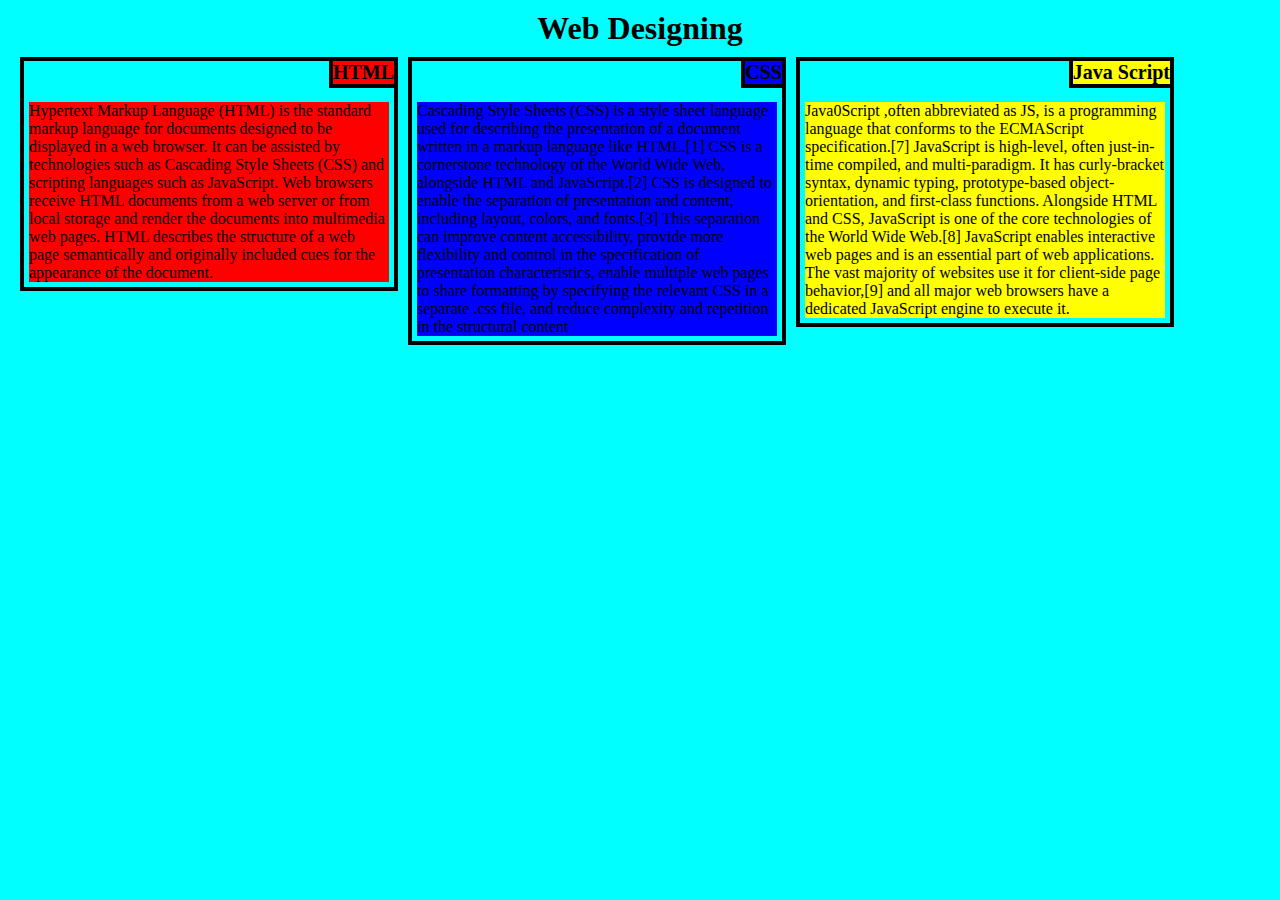
<file: module2-solution/index.html>
<!DOCTYPE html>
<html>
<head>
	<meta charset="utf-8">
	<meta http-equiv="X-UA-compatible" content="IE=edge">
	<meta name="viewport" content="width= device-width,initial-scale=1">
	<link rel="stylesheet"  href="css.css">
	<title>my first project</title>
</head>

<body>

	<h1>Web Designing</h1>
	
	<div class="row">


<div class="col-lg-3  col-md-2  col-sm-12">
	<h2 class="heading1">HTML</h2>
	<br>
	<br>
	<p class="heading1">Hypertext Markup Language (HTML) is the standard markup language for documents designed to be displayed in a web browser. It can be assisted by technologies such as Cascading Style Sheets (CSS) and scripting languages such as JavaScript.

Web browsers receive HTML documents from a web server or from local storage and render the documents into multimedia web pages. HTML describes the structure of a web page semantically and originally included cues for the appearance of the document.</p>

</div>

<div class="col-lg-3  col-md-2  col-sm-12">
	<h2 class="heading2">CSS</h2>
	<br>
	<br>
	<p class="heading2">Cascading Style Sheets (CSS) is a style sheet language used for describing the presentation of a document written in a markup language like HTML.[1] CSS is a cornerstone technology of the World Wide Web, alongside HTML and JavaScript.[2]

CSS is designed to enable the separation of presentation and content, including layout, colors, and fonts.[3] This separation can improve content accessibility, provide more flexibility and control in the specification of presentation characteristics, enable multiple web pages to share formatting by specifying the relevant CSS in a separate .css file, and reduce complexity and repetition in the structural content</p>

</div>

<div class="col-lg-3  col-md-12  col-sm-12">
	<h2 class="heading3">Java Script</h2>
	<br>
	<br>
	<p class="heading3">Java0Script ,often abbreviated as JS, is a programming language that conforms to the ECMAScript specification.[7] JavaScript is high-level, often just-in-time compiled, and multi-paradigm. It has curly-bracket syntax, dynamic typing, prototype-based object-orientation, and first-class functions.

Alongside HTML and CSS, JavaScript is one of the core technologies of the World Wide Web.[8] JavaScript enables interactive web pages and is an essential part of web applications. The vast majority of websites use it for client-side page behavior,[9] and all major web browsers have a dedicated JavaScript engine to execute it.</p>

</div>


</div>

</body>
</html>
</file>
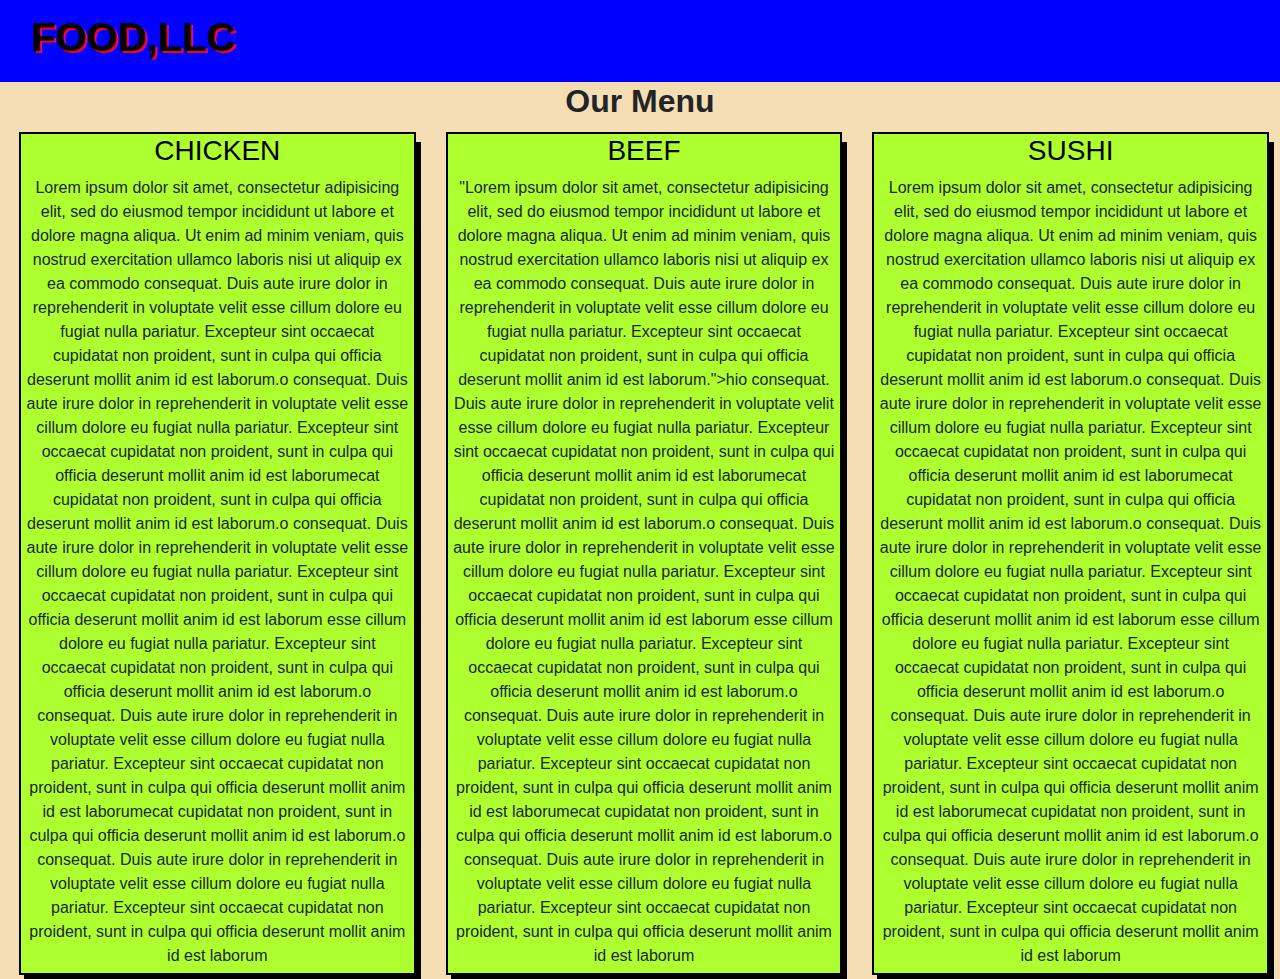
<file: module3-assignment/index.html>
<!DOCTYPE html>
<html>
<head>
	<meta charset="utf-8">
	<meta name="viewport" content="width=device-width", initial-scale=1 shrink-to-fit=no>
	<title>my hotel</title>

	<link rel="stylesheet" href="https://maxcdn.bootstrapcdn.com/bootstrap/4.0.0/css/bootstrap.min.css" integrity="sha384-Gn5384xqQ1aoWXA+058RXPxPg6fy4IWvTNh0E263XmFcJlSAwiGgFAW/dAiS6JXm" crossorigin="anonymous">

	<link rel="stylesheet" type="text/css" href="sub-style.css">

</head>
<header>
	<nav id="header-nav" class="navbar navbar-expand-lg  navbar-light ">
	        <div class="container-fluid">
	        	<div class="navbar-header">

				<div class="navbar-brand" >
					<a href="hotel.html" c><h1 id="top" >food,llc</h1></a>
				</div>
			</div>
			
				<button class="navbar-toggler d-block d-sm-none" type="button" data-toggle="collapse" data-target="#navbarSupportedContent" aria-controls="navbarNav" aria-expanded="false" aria-label="Toggle navigation">
    <span class="navbar-toggler-icon"></span>
  </button>
  
                 <div class="collapse navbar-collapse" id="navbarSupportedContent">
    <ul  class="navbar-nav ml-auto d-block d-sm-none">
      <li class="nav-item active">
        <a class="nav-link" href="#Chicken" >Chicken <span class="sr-only"></span></a>
      </li>
      <li class="nav-item active">
        <a class="nav-link" href="#beef" >Beef <span class="sr-only"></span></a>
      </li>
      <li class="nav-item active">
        <a class="nav-link" href="#sushi" >Sushi <span class="sr-only"></span></a>
      </li>
      
  </ul>
</div>
			</div>
		</div>
	</nav>
	
</header>

<div id="main-contant" class="container-fluid">
<h2 class="text-center">Our Menu</h2>	
	
    <div class="row">
	<div class="col-lg-4 col-md-6 d">
		<div><h3 class="text-center" id="chicken">Chicken</h3>
         <p>Lorem ipsum dolor sit amet, consectetur adipisicing elit, sed do eiusmod
         tempor incididunt ut labore et dolore magna aliqua. Ut enim ad minim veniam,
         quis nostrud exercitation ullamco laboris nisi ut aliquip ex ea commodo
         consequat. Duis aute irure dolor in reprehenderit in voluptate velit esse
         cillum dolore eu fugiat nulla pariatur. Excepteur sint occaecat cupidatat non
         proident, sunt in culpa qui officia deserunt mollit anim id est laborum.o
         consequat. Duis aute irure dolor in reprehenderit in voluptate velit esse
         cillum dolore eu fugiat nulla pariatur. Excepteur sint occaecat cupidatat non
         proident, sunt in culpa qui officia deserunt mollit anim id est laborumecat cupidatat non
         proident, sunt in culpa qui officia deserunt mollit anim id est laborum.o
         consequat. Duis aute irure dolor in reprehenderit in voluptate velit esse
         cillum dolore eu fugiat nulla pariatur. Excepteur sint occaecat cupidatat non
         proident, sunt in culpa qui officia deserunt mollit anim id est laborum esse
			cillum dolore eu fugiat nulla pariatur. Excepteur sint occaecat cupidatat non
			proident, sunt in culpa qui officia deserunt mollit anim id est laborum.o
         consequat. Duis aute irure dolor in reprehenderit in voluptate velit esse
         cillum dolore eu fugiat nulla pariatur. Excepteur sint occaecat cupidatat non
         proident, sunt in culpa qui officia deserunt mollit anim id est laborumecat cupidatat non
         proident, sunt in culpa qui officia deserunt mollit anim id est laborum.o
         consequat. Duis aute irure dolor in reprehenderit in voluptate velit esse
         cillum dolore eu fugiat nulla pariatur. Excepteur sint occaecat cupidatat non
         proident, sunt in culpa qui officia deserunt mollit anim id est laborum</p>
		</div>
	</div>
	<div class="col-md-6 col-lg-4 d">
		<div><h3 class="text-center" id="beef">Beef</h3>
			<p>"Lorem ipsum dolor sit amet, consectetur adipisicing elit, sed do eiusmod
		tempor incididunt ut labore et dolore magna aliqua. Ut enim ad minim veniam,
		quis nostrud exercitation ullamco laboris nisi ut aliquip ex ea commodo
		consequat. Duis aute irure dolor in reprehenderit in voluptate velit esse
		cillum dolore eu fugiat nulla pariatur. Excepteur sint occaecat cupidatat non
		proident, sunt in culpa qui officia deserunt mollit anim id est laborum.">hio
         consequat. Duis aute irure dolor in reprehenderit in voluptate velit esse
         cillum dolore eu fugiat nulla pariatur. Excepteur sint occaecat cupidatat non
         proident, sunt in culpa qui officia deserunt mollit anim id est laborumecat cupidatat non
         proident, sunt in culpa qui officia deserunt mollit anim id est laborum.o
         consequat. Duis aute irure dolor in reprehenderit in voluptate velit esse
         cillum dolore eu fugiat nulla pariatur. Excepteur sint occaecat cupidatat non
         proident, sunt in culpa qui officia deserunt mollit anim id est laborum esse
			cillum dolore eu fugiat nulla pariatur. Excepteur sint occaecat cupidatat non
			proident, sunt in culpa qui officia deserunt mollit anim id est laborum.o
         consequat. Duis aute irure dolor in reprehenderit in voluptate velit esse
         cillum dolore eu fugiat nulla pariatur. Excepteur sint occaecat cupidatat non
         proident, sunt in culpa qui officia deserunt mollit anim id est laborumecat cupidatat non
         proident, sunt in culpa qui officia deserunt mollit anim id est laborum.o
         consequat. Duis aute irure dolor in reprehenderit in voluptate velit esse
         cillum dolore eu fugiat nulla pariatur. Excepteur sint occaecat cupidatat non
         proident, sunt in culpa qui officia deserunt mollit anim id est laborum</p></div>
	</div>
	<div class="col-lg-4 col-md-12 d">
		<div><h3 class="text-center" id="sushi">Sushi</h3>
			<p>Lorem ipsum dolor sit amet, consectetur adipisicing elit, sed do eiusmod
			tempor incididunt ut labore et dolore magna aliqua. Ut enim ad minim veniam,
			quis nostrud exercitation ullamco laboris nisi ut aliquip ex ea commodo
			consequat. Duis aute irure dolor in reprehenderit in voluptate velit esse
			cillum dolore eu fugiat nulla pariatur. Excepteur sint occaecat cupidatat non
			proident, sunt in culpa qui officia deserunt mollit anim id est laborum.o
         consequat. Duis aute irure dolor in reprehenderit in voluptate velit esse
         cillum dolore eu fugiat nulla pariatur. Excepteur sint occaecat cupidatat non
         proident, sunt in culpa qui officia deserunt mollit anim id est laborumecat cupidatat non
         proident, sunt in culpa qui officia deserunt mollit anim id est laborum.o
         consequat. Duis aute irure dolor in reprehenderit in voluptate velit esse
         cillum dolore eu fugiat nulla pariatur. Excepteur sint occaecat cupidatat non
         proident, sunt in culpa qui officia deserunt mollit anim id est laborum esse
			cillum dolore eu fugiat nulla pariatur. Excepteur sint occaecat cupidatat non
			proident, sunt in culpa qui officia deserunt mollit anim id est laborum.o
         consequat. Duis aute irure dolor in reprehenderit in voluptate velit esse
         cillum dolore eu fugiat nulla pariatur. Excepteur sint occaecat cupidatat non
         proident, sunt in culpa qui officia deserunt mollit anim id est laborumecat cupidatat non
         proident, sunt in culpa qui officia deserunt mollit anim id est laborum.o
         consequat. Duis aute irure dolor in reprehenderit in voluptate velit esse
         cillum dolore eu fugiat nulla pariatur. Excepteur sint occaecat cupidatat non
         proident, sunt in culpa qui officia deserunt mollit anim id est laborum</p></div>
	</div>
  </div>
</div>
<a href="#top"></a>
<body>
	

<!---jquery------------>
<script src="https://code.jquery.com/jquery-3.5.1.slim.min.js" integrity="sha384-DfXdz2htPH0lsSSs5nCTpuj/zy4C+OGpamoFVy38MVBnE+IbbVYUew+OrCXaRkfj" crossorigin="anonymous"></script>
<script src="https://cdn.jsdelivr.net/npm/popper.js@1.16.0/dist/umd/popper.min.js" integrity="sha384-Q6E9RHvbIyZFJoft+2mJbHaEWldlvI9IOYy5n3zV9zzTtmI3UksdQRVvoxMfooAo" crossorigin="anonymous"></script>
<script src="https://stackpath.bootstrapcdn.com/bootstrap/4.5.0/js/bootstrap.min.js" integrity="sha384-OgVRvuATP1z7JjHLkuOU7Xw704+h835Lr+6QL9UvYjZE3Ipu6Tp75j7Bh/kR0JKI" crossorigin="anonymous"></script>

</body>
</html>
</file>
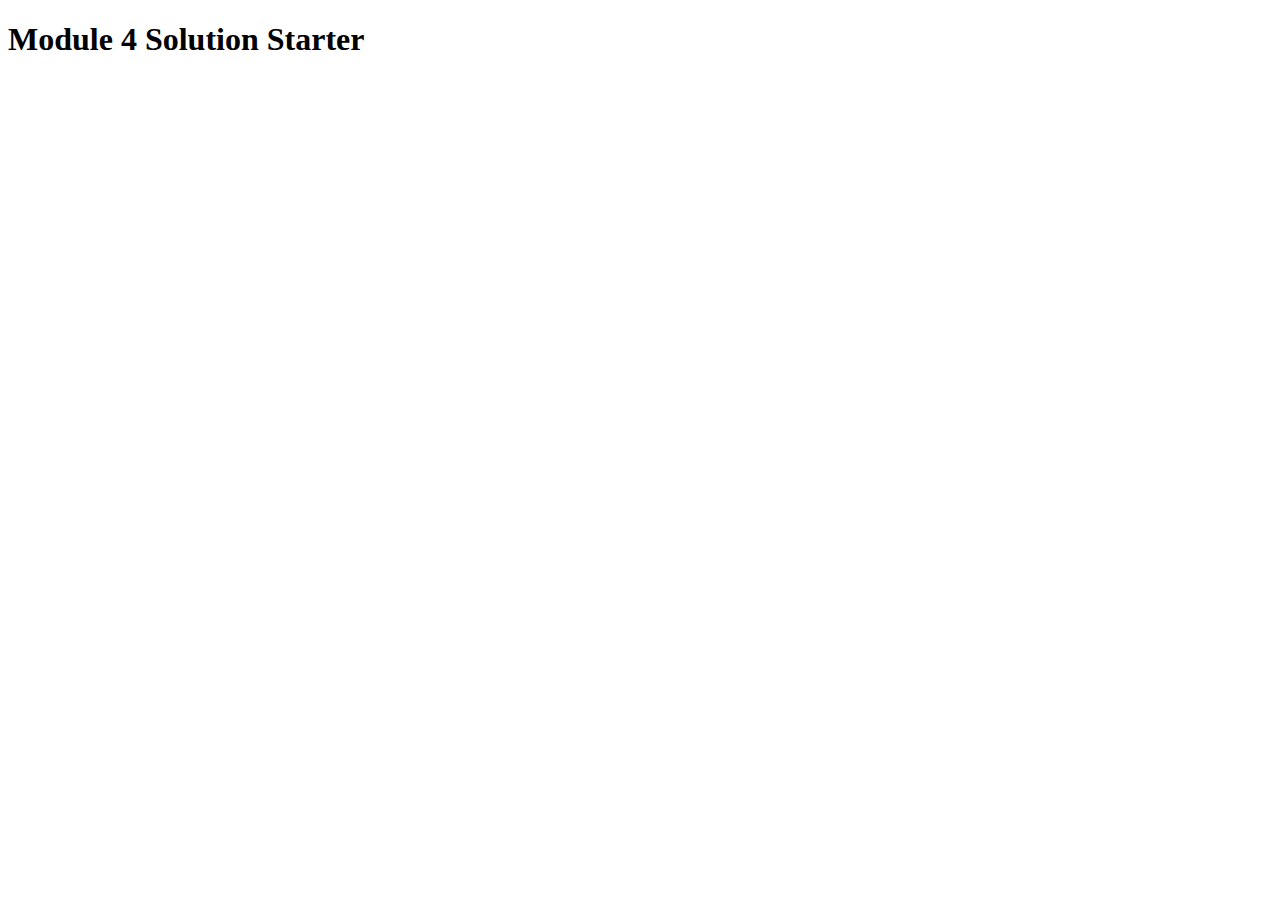
<file: module4-soln/index.html>
<!DOCTYPE html>
<html>
<head>
  <meta charset="utf-8">
  <title>Module 4 Solution Starter</title>
  <script src="hello.js"></script>
  <script src="hellogoodbye.js"></script>
  <script src="script.js"></script>
</head>
<body>
  <h1>Module 4 Solution Starter</h1>
</body>
</html>
</file>
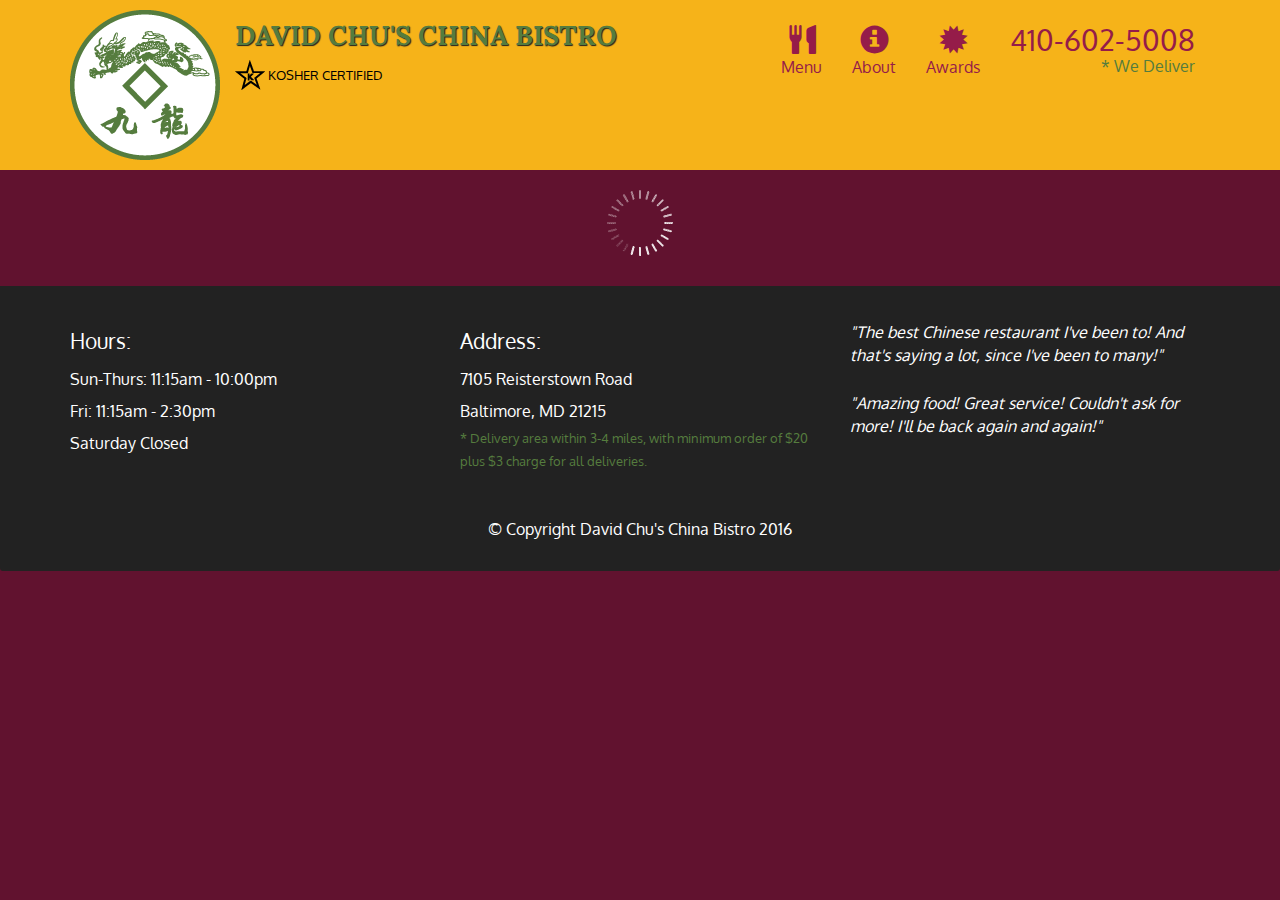
<file: module5-solution/index.html>
<!doctype html>
<html lang="en">
  <head>
    <meta charset="utf-8">
    <meta http-equiv="X-UA-Compatible" content="IE=edge">
    <meta name="viewport" content="width=device-width, initial-scale=1">
    <title>David Chu's China Bistro</title>
    <link rel="stylesheet" href="css/bootstrap.min.css">
    <link rel="stylesheet" href="css/styles.css">
    <link href='https://fonts.googleapis.com/css?family=Oxygen:400,300,700' rel='stylesheet' type='text/css'>
    <link href='https://fonts.googleapis.com/css?family=Lora' rel='stylesheet' type='text/css'>
  </head>
<body>
  <header>
    <nav id="header-nav" class="navbar navbar-default">
      <div class="container">
        <div class="navbar-header">
          <a href="index.html" class="pull-left visible-md visible-lg">
            <div id="logo-img" alt="Logo image"></div>
          </a>

          <div class="navbar-brand">
            <a href="index.html"><h1>David Chu's China Bistro</h1></a>
            <p>
              <img src="images/star-k-logo.png" alt="Kosher certification">
              <span>Kosher Certified</span>
            </p>
          </div>

          <button id="navbarToggle" type="button" class="navbar-toggle collapsed" data-toggle="collapse" data-target="#collapsable-nav" aria-expanded="false">
            <span class="sr-only">Toggle navigation</span>
            <span class="icon-bar"></span>
            <span class="icon-bar"></span>
            <span class="icon-bar"></span>
          </button>
        </div>
        
        <div id="collapsable-nav" class="collapse navbar-collapse">
           <ul id="nav-list" class="nav navbar-nav navbar-right">
            <li id="navHomeButton" class="visible-xs active">
              <a href="index.html">
                <span class="glyphicon glyphicon-home"></span> Home</a>
            </li>
            <li id="navMenuButton">
              <a href="#" onclick="$dc.loadMenuCategories();">
                <span class="glyphicon glyphicon-cutlery"></span><br class="hidden-xs"> Menu</a>
            </li>
            <li>
              <a href="#">
                <span class="glyphicon glyphicon-info-sign"></span><br class="hidden-xs"> About</a>
            </li>
            <li>
              <a href="#">
                <span class="glyphicon glyphicon-certificate"></span><br class="hidden-xs"> Awards</a>
            </li>
            <li id="phone" class="hidden-xs">
              <a href="tel:410-602-5008">
                <span>410-602-5008</span></a><div>* We Deliver</div>
            </li>
          </ul><!-- #nav-list -->
        </div><!-- .collapse .navbar-collapse -->
      </div><!-- .container -->
    </nav><!-- #header-nav -->
  </header>

  <div id="call-btn" class="visible-xs">
    <a class="btn" href="tel:410-602-5008">
    <span class="glyphicon glyphicon-earphone"></span>
    410-602-5008
    </a>
  </div>
  <div id="xs-deliver" class="text-center visible-xs">* We Deliver</div>

  <div id="main-content" class="container"></div>

  <footer class="panel-footer">
    <div class="container">
      <div class="row">
        <section id="hours" class="col-sm-4">
          <span>Hours:</span><br>
          Sun-Thurs: 11:15am - 10:00pm<br>
          Fri: 11:15am - 2:30pm<br>
          Saturday Closed
          <hr class="visible-xs">
        </section>
        <section id="address" class="col-sm-4">
          <span>Address:</span><br>
          7105 Reisterstown Road<br>
          Baltimore, MD 21215
          <p>* Delivery area within 3-4 miles, with minimum order of $20 plus $3 charge for all deliveries.</p>
          <hr class="visible-xs">
        </section>
        <section id="testimonials" class="col-sm-4">
          <p>"The best Chinese restaurant I've been to! And that's saying a lot, since I've been to many!"</p>
          <p>"Amazing food! Great service! Couldn't ask for more! I'll be back again and again!"</p>
        </section>
      </div>
      <div class="text-center">&copy; Copyright David Chu's China Bistro 2016</div>
    </div>
  </footer>

  <!-- jQuery (Bootstrap JS plugins depend on it) -->
  <script src="js/jquery-2.1.4.min.js"></script>
  <script src="js/bootstrap.min.js"></script>
  <script src="js/ajax-utils.js"></script>
  <script src="js/script.js"></script>
</body>
</html>
</file>
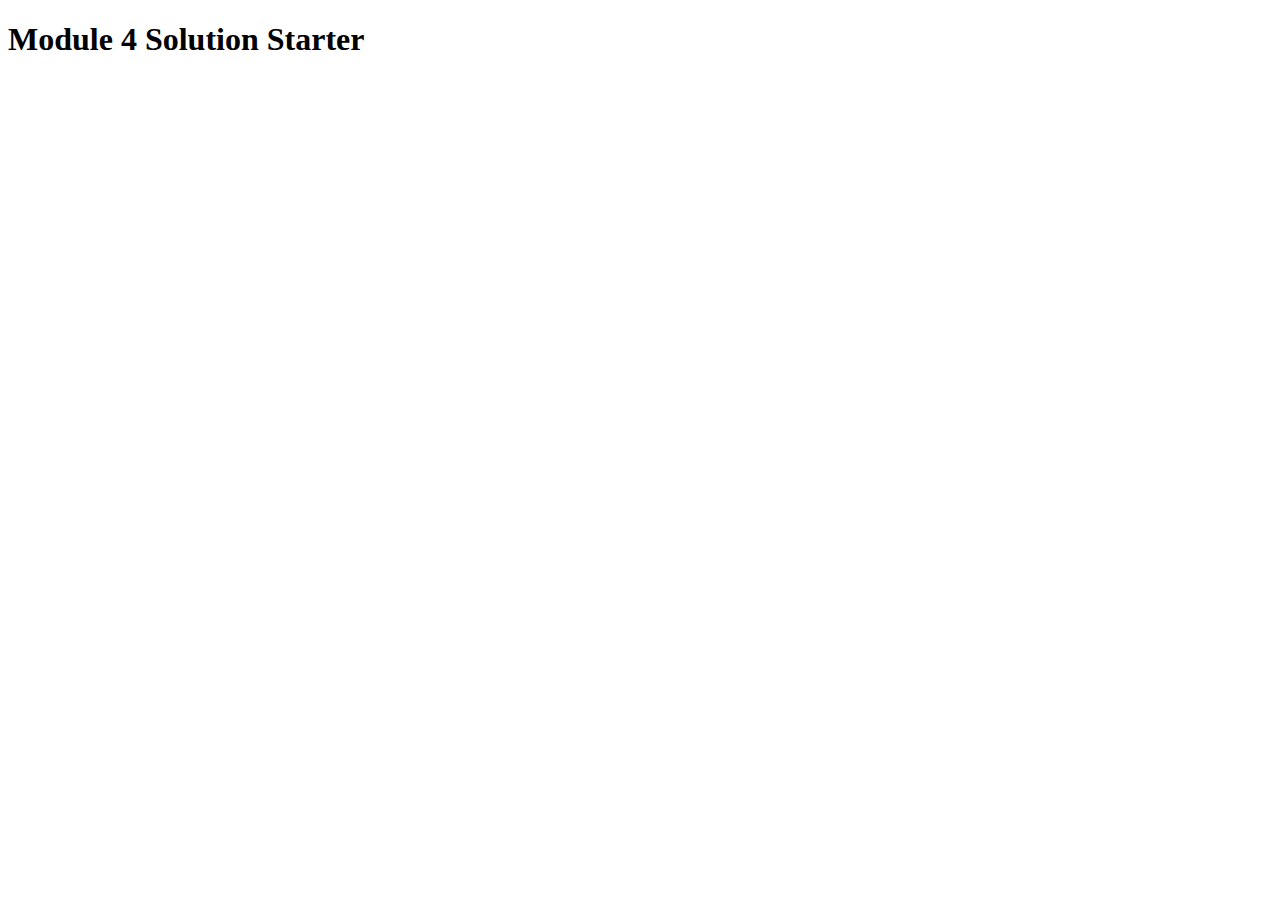
<file: module4-soln/file.html>
<!DOCTYPE html>
<html>
<head>
  <meta charset="utf-8">
  <title>Module 4 Solution Starter</title>
  <script src="hello.js"></script>
  <script src="hellogoodbye.js"></script>
  <script src="script.js"></script>
</head>
<body>
  <h1>Module 4 Solution Starter</h1>
</body>
</html>
</file>
<file: module2-solution/css.css>
*{
	
	padding: 0px;
	margin: 5px;
	box-sizing: border-box;
}
body{
	background-color: #00FFFF;
}


h1{
	text-align: center;
	font-size: 1.75%
	font-weight: bold;
	margin: 5px;

}

 .row{
 	width: 100%;
 	
 }
@media(min-width: 992px){
	.col-lg-3{
	border: 4px solid black;
    position:relative;
    float:left;
     
	width: 30%;
	}

} 
@media(min-width: 768px) and (max-width: 991px){
	.col-md-2{
	border: 4px solid black;
    float:left;
    
    position: relative;
    width: 47%;
	}
	.col-md-12{
	border: 4px solid black;
    float: left;
    position:relative;
    
    width: 95%;
    }
}
@media(max-width: 767px){
	.col-sm-12{
	border: 1px solid black;
    float: left;
    position:relative;
    
    width: 95%;
	}
}
h2{
	margin: 0px;
	font-size: 1.25em;
	border-bottom: 4px solid black;
    border-left: 4px solid black;
    font-weight: bold;
    position: absolute;
    right: 0px;
}

.heading1{
	background-color: red;
}
.heading2{
	background-color:  blue;
}
.heading3{
	background-color: yellow;
}
</file>
<file: module3-assignment/sub-style.css>
*{
  box-sizing: border-box;
}
body{
  background-color: #F5DEB3;
}
#header-nav{
  background-color: blue;
  position: relative;
}

h1{
  text-transform: uppercase;
  font-weight: bold;
  text-shadow: 2px 2px #ff0000;
  color: black;
  left: 150px;
  
    
}
h2{
  
  font-weight: bold;
  size: 1.5em;
}


.d div{
    width: 100%;
    box-shadow:  5px 10px black;
    border: solid black 2px;
  margin: 4px;
  background-color: greenyellow;

}
p{
  margin: 5px;
  text-align: center;
  size: 1.3em;

}

h3{
  text-transform: uppercase;
  color: black;


}
</file>
<file: module5-solution/css/styles.css>
body {
  font-size: 16px;
  color: #fff;
  background-color: #61122f;
  font-family: 'Oxygen', sans-serif;
}

/** HEADER **/
#header-nav {
  background-color: #f6b319;
  border-radius: 0;
  border: 0;
}

#logo-img {
  background: url('../images/restaurant-logo_large.png') no-repeat;
  width: 150px;
  height: 150px;
  margin: 10px 15px 10px 0;
}

.navbar-brand {
  padding-top: 25px;
}
.navbar-brand h1 { /* Restaurant name */
  font-family: 'Lora', serif;
  color: #557c3e;
  font-size: 1.5em;
  text-transform: uppercase;
  font-weight: bold;
  text-shadow: 1px 1px 1px #222;
  margin-top: 0;
  margin-bottom: 0;
  line-height: .75;
}
.navbar-brand a:hover, .navbar-brand a:focus {
  text-decoration: none;
}
.navbar-brand p { /* Kosher cert */
  color: #000;
  text-transform: uppercase;
  font-size: .7em;
  margin-top: 15px;
}
.navbar-brand p span { /* Star-K */
  vertical-align: middle;
}

#nav-list {
  margin-top: 10px;
}
#nav-list a {
  color: #951C49;
  text-align: center;
}
#nav-list a:hover {
  background: #E7E7E7;
}
#nav-list a span {
  font-size: 1.8em;
}

#phone {
  margin-top: 5px;
}
#phone a { /* Phone number */
  text-align: right;
  padding-bottom: 0;
}
#phone div { /* We Deliver */
  color: #557c3e;
  text-align: right;
  padding-right: 15px;
}

.navbar-header button.navbar-toggle, .navbar-header .icon-bar {
  border: 1px solid #61122f;
}
.navbar-header button.navbar-toggle {
  clear: both;
  margin-top: -30px;
}
/* END HEADER */

/* FOOTER */
.panel-footer {
  margin-top: 30px;
  padding-top: 35px;
  padding-bottom: 30px;
  background-color: #222;
  border-top: 0;
}
.panel-footer div.row {
  margin-bottom: 35px;
}
#hours, #address {
  line-height: 2;
}
#hours > span, #address > span {
  font-size: 1.3em;
}
#address p {
  color: #557c3e;
  font-size: .8em;
  line-height: 1.8;
}
#testimonials {
  font-style: italic;
}
#testimonials p:nth-child(2) {
  margin-top: 25px;
}
/* END FOOTER */



/* HOME PAGE */
.container .jumbotron {
  box-shadow: 0 0 50px #3F0C1F;
  border: 2px solid #3F0C1F;
}

#menu-tile, #specials-tile, #map-tile {
  height: 250px;
  width: 100%;
  margin-bottom: 15px;
  position: relative;
  border: 2px solid #3F0C1F;
  overflow: hidden;
}
#menu-tile:hover, #specials-tile:hover, #map-tile:hover {
  box-shadow: 0 1px 5px 1px #cccccc;
}
#menu-tile {
  background: url('../images/menu-tile.jpg') no-repeat;
  background-position: center;
}
#specials-tile {
  background: url('../images/specials-tile.jpg') no-repeat;
  background-position: center;
}
#menu-tile span, #specials-tile span, #map-tile span {
  position: absolute;
  bottom: 0;
  right: 0;
  width: 100%;
  text-align: center;
  font-size: 1.6em;
  text-transform: uppercase;
  background-color: #000;
  color: #fff;
  opacity: .8;
}
/* END HOME PAGE */

/* MENU CATEGORIES PAGE */
.category-tile { 
  position: relative;
  border: 2px solid #3F0C1F;
  overflow: hidden;
  width: 200px;
  height: 200px;
  margin: 0 auto 15px;
}
.category-tile span {
  position: absolute;
  bottom: 0;
  right: 0;
  width: 100%;
  text-align: center;
  font-size: 1.2em;
  text-transform: uppercase;
  background-color: #000;
  color: #fff;
  opacity: .8;
}
.category-tile:hover {
  box-shadow: 0 1px 5px 1px #cccccc;
}

#menu-categories-title + div {
  margin-bottom: 50px;
}
/* END MENU CATEGORIES PAGE */

/* SINGLE CATEGORY PAGE */
.menu-item-tile {
  margin-bottom: 25px;
}
.menu-item-tile hr {
  width: 80%;
}
.menu-item-tile .menu-item-price {
  font-size: 1.1em;
  text-align: right;
  margin-top: -15px;
  margin-right: -15px;
}
.menu-item-tile .menu-item-price span {
  font-size: .6em;
}
.menu-item-photo {
  position: relative;
  border: 2px solid #3F0C1F; 
  overflow: hidden;
  padding: 0;
  margin-right: -15px;
  margin-left: auto;
  margin-bottom: 20px;
  max-width: 250px;
}
.menu-item-photo div {
  position: absolute;
  bottom: 0;
  right: 0;
  width: 80px;
  background-color: #557c3e;
  text-align: center;
}
.menu-item-description {
  padding-right: 30px;
}
h3.menu-item-title {
  margin: 0 0 10px;
}
.menu-item-details {
  font-size: .9em;
  font-style: italic;
}
/* END SINGLE CATEGORY PAGE */


/********** Large devices only **********/
@media (min-width: 1200px) {
  .container .jumbotron {
    background: url('../images/jumbotron_1200.jpg') no-repeat;
    height: 675px;
  }
}

/********** Medium devices only **********/
@media (min-width: 992px) and (max-width: 1199px) {
  /* Header */
  #logo-img {
    background: url('../images/restaurant-logo_medium.png') no-repeat;
    width: 100px;
    height: 100px;
    margin: 5px 5px 5px 0;
  }
  /* End Header */

  /* Home Page */
  .container .jumbotron {
    background: url('../images/jumbotron_992.jpg') no-repeat;
    height: 558px;
  }
  /* End Home Page */
}

/********** Small devices only **********/
@media (min-width: 768px) and (max-width: 991px) {
  /* Home Page */
  .container .jumbotron {
    background: url('../images/jumbotron_768.jpg') no-repeat;
    height: 432px;
  }
  /* End Home Page */
}

/********** Extra small devices only **********/
@media (max-width: 767px) {
  /* Header */
  .navbar-brand {
    padding-top: 10px;
    height: 80px;
  }
  .navbar-brand h1 { /* Restaurant name */
    padding-top: 10px;
    font-size: 5vw; /* 1vw = 1% of viewport width */
  }
  .navbar-brand p { /* Kosher cert */
    font-size: .6em;
    margin-top: 12px;
  }
  .navbar-brand p img { /* Star-K */
    height: 20px;
  }

  #collapsable-nav a { /* Collapsed nav menu text */
    font-size: 1.2em;
  }
  #collapsable-nav a span { /* Collapsed nav menu glyph */
    font-size: 1em;
    margin-right: 5px;
  }

  #call-btn > a {
    font-size: 1.5em;
    display: block;
    margin: 0 20px;
    padding: 10px;
    border: 2px solid #fff;
    background-color: #f6b319;
    color: #951c49;
  }
  #xs-deliver {
    margin-top: 5px;
    font-size: .7em;
    letter-spacing: .1em;
    text-transform: uppercase;
  }
  /* End Header */

  /* Footer */
  .panel-footer section {
    margin-bottom: 30px;
    text-align: center;
  }
  .panel-footer section:nth-child(3) {
    margin-bottom: 0; /* margin already exists on the whole row */
  }
  .panel-footer section hr {
    width: 50%;
  }
  /* End Footer */

  /* Home Page */
  .container .jumbotron {
    margin-top: 30px;
    padding: 0;
  }
  #menu-tile, #specials-tile {
    width: 360px;
    margin: 0 auto 15px;
  }

  .menu-item-photo {
    margin-right: auto;
  }
  .menu-item-tile .menu-item-price {
    text-align: center;
  }
  .menu-item-description {
    text-align: center;;
  }
}


/********** Super extra small devices Only :-) (e.g., iPhone 4) **********/
@media (max-width: 479px) {
  /* Header */
  .navbar-brand h1 { /* Restaurant name */
    padding-top: 5px;
    font-size: 6vw;
  }
  /* End Header */
  
  /* Home page */
  #menu-tile, #specials-tile {
    width: 280px;
    margin: 0 auto 15px;
  }

  .col-xxs-12 {
    position: relative;
    min-height: 1px;
    padding-right: 15px;
    padding-left: 15px;
    float: left;
    width: 100%;
  }
}
</file>
